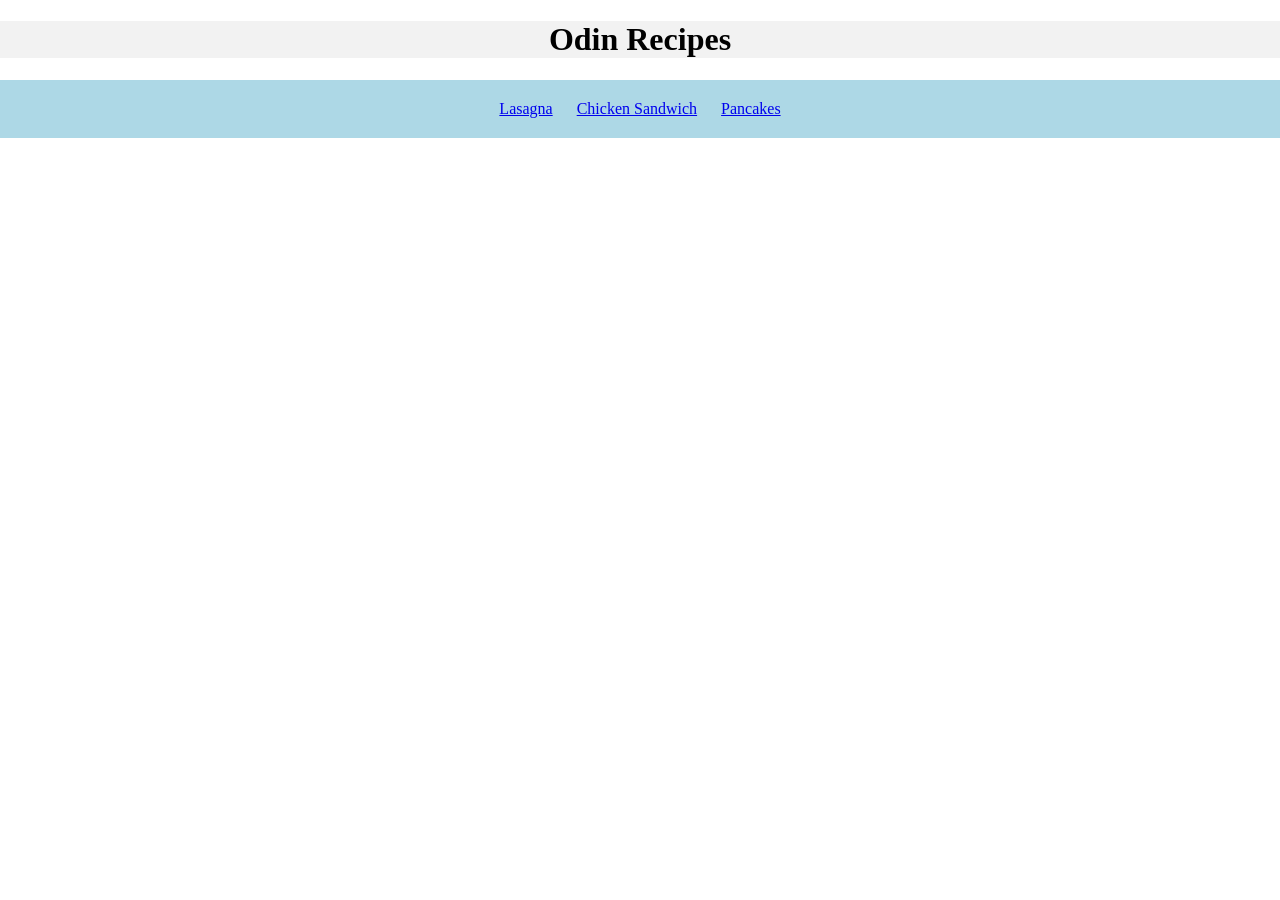
<file: index.html>
<!DOCTYPE html>
<html lang="en">
<head>
    <meta charset="UTF-8">
    <title>Odin Recipes</title>
    <link rel="stylesheet" href="style.css">
</head>
<body>
    <h1>Odin Recipes</h1>
    <ul>
    <li><a href="recipes/lasagna.html">Lasagna</a></li>
    <li><a href="recipes/ChickenSandwich.html">Chicken Sandwich</a></li>
    <li><a href="recipes/Pancakes.html">Pancakes</a></li>
    </ul>
</body>
</html>
</file>
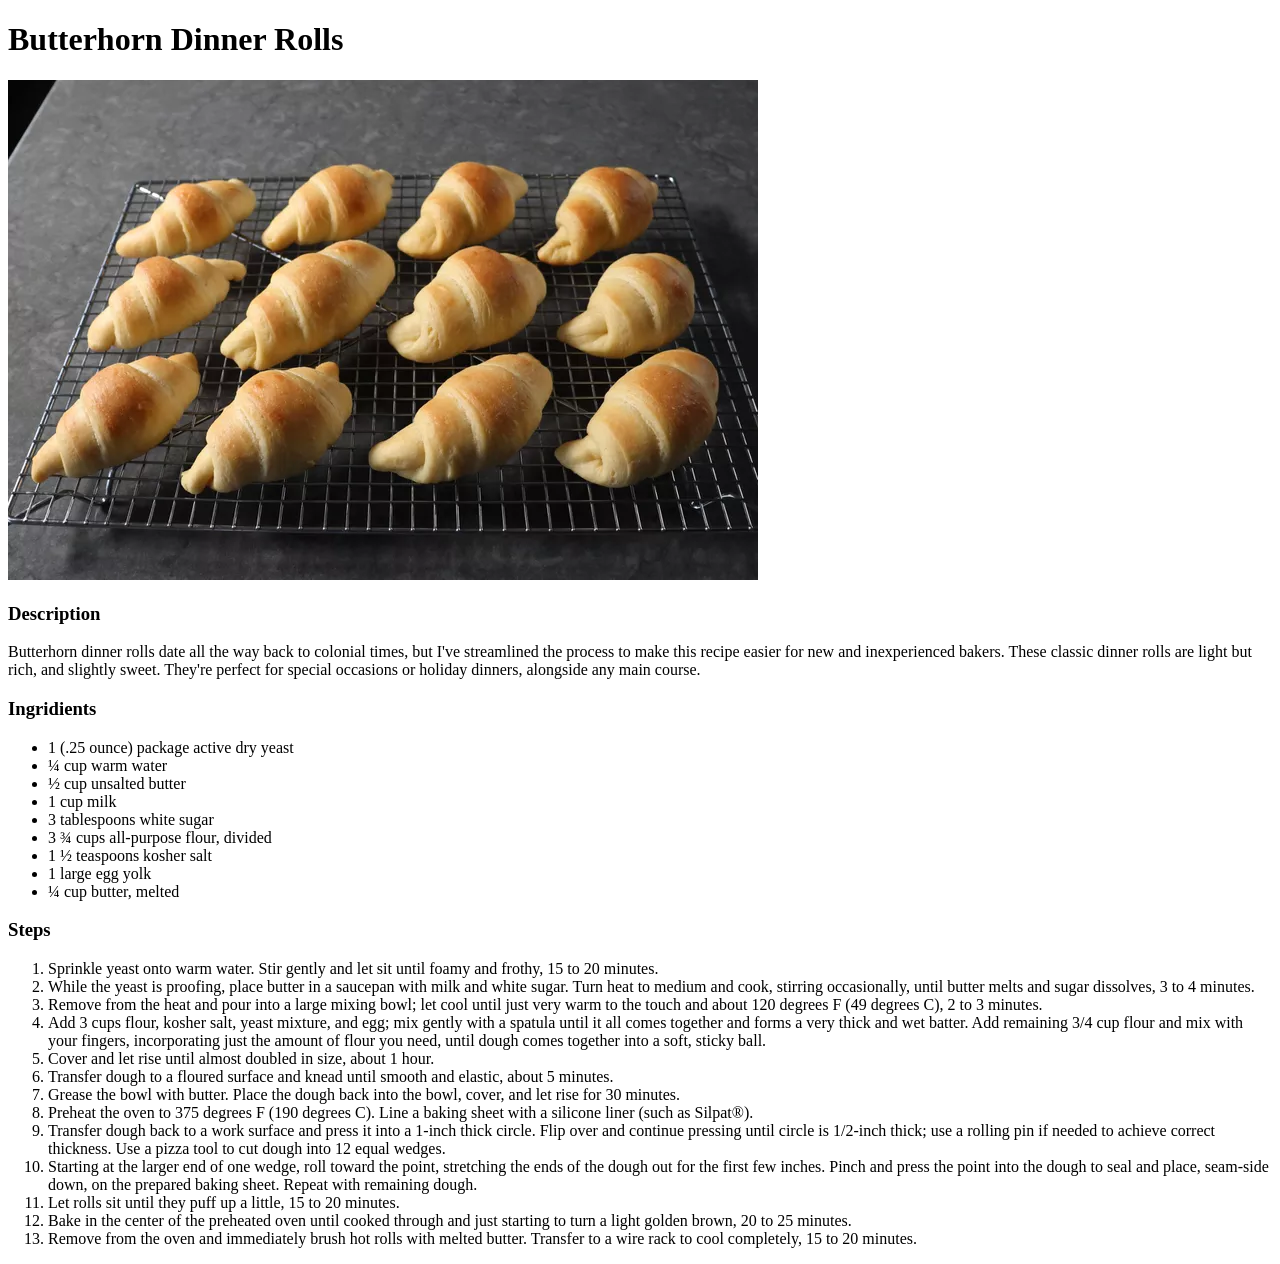
<file: recipes/butterhorn-dinner-rolls.html>
<!DOCTYPE html>
<html lang="en">
    <head>
        <meta charset="utf-8">
        <title>Butterhorn Dinner Rolls recipe</title>
    </head>

    <body>
        <h1>Butterhorn Dinner Rolls</h1>
        <img src="../img/butterhorn-dinner-rolls.jpg" alt="butterhorn dinner rolls">
        <h3>Description</h3>
        <p>Butterhorn dinner rolls date all the way back to colonial 
            times, but I've streamlined the process to make this recipe 
            easier for new and inexperienced bakers. These classic dinner 
            rolls are light but rich, and slightly sweet. They're perfect 
            for special occasions or holiday dinners, alongside any main 
            course.</p>
        <h3>Ingridients</h3>
        <ul>
            <li>1 (.25 ounce) package active dry yeast</li>
            <li>¼ cup warm water</li>
            <li>½ cup unsalted butter</li>
            <li>1 cup milk</li>
            <li>3 tablespoons white sugar</li>
            <li>3 ¾ cups all-purpose flour, divided</li>
            <li>1 ½ teaspoons kosher salt</li>
            <li>1 large egg yolk</li>
            <li>¼ cup butter, melted</li>
        </ul>
        <h3>Steps</h3>
        <ol>
            <li>Sprinkle yeast onto warm water. Stir gently and let sit until foamy and frothy, 15 to 20 minutes.</li>
            <li>While the yeast is proofing, place butter in a saucepan with milk and white sugar. Turn heat to medium and cook, stirring occasionally, until butter melts and sugar dissolves, 3 to 4 minutes.</li>
            <li>Remove from the heat and pour into a large mixing bowl; let cool until just very warm to the touch and about 120 degrees F (49 degrees C), 2 to 3 minutes.</li>
            <li>Add 3 cups flour, kosher salt, yeast mixture, and egg; mix gently with a spatula until it all comes together and forms a very thick and wet batter. Add remaining 3/4 cup flour and mix with your fingers, incorporating just the amount of flour you need, until dough comes together into a soft, sticky ball.</li>
            <li>Cover and let rise until almost doubled in size, about 1 hour.</li>
            <li>Transfer dough to a floured surface and knead until smooth and elastic, about 5 minutes.</li>
            <li>Grease the bowl with butter. Place the dough back into the bowl, cover, and let rise for 30 minutes.</li>
            <li>Preheat the oven to 375 degrees F (190 degrees C). Line a baking sheet with a silicone liner (such as Silpat®).</li>
            <li>Transfer dough back to a work surface and press it into a 1-inch thick circle. Flip over and continue pressing until circle is 1/2-inch thick; use a rolling pin if needed to achieve correct thickness. Use a pizza tool to cut dough into 12 equal wedges.</li>
            <li>Starting at the larger end of one wedge, roll toward the point, stretching the ends of the dough out for the first few inches. Pinch and press the point into the dough to seal and place, seam-side down, on the prepared baking sheet. Repeat with remaining dough.</li>
            <li>Let rolls sit until they puff up a little, 15 to 20 minutes.</li>
            <li>Bake in the center of the preheated oven until cooked through and just starting to turn a light golden brown, 20 to 25 minutes.</li>
            <li>Remove from the oven and immediately brush hot rolls with melted butter. Transfer to a wire rack to cool completely, 15 to 20 minutes.</li>
        </ol>
    </body>

</html>
</file>
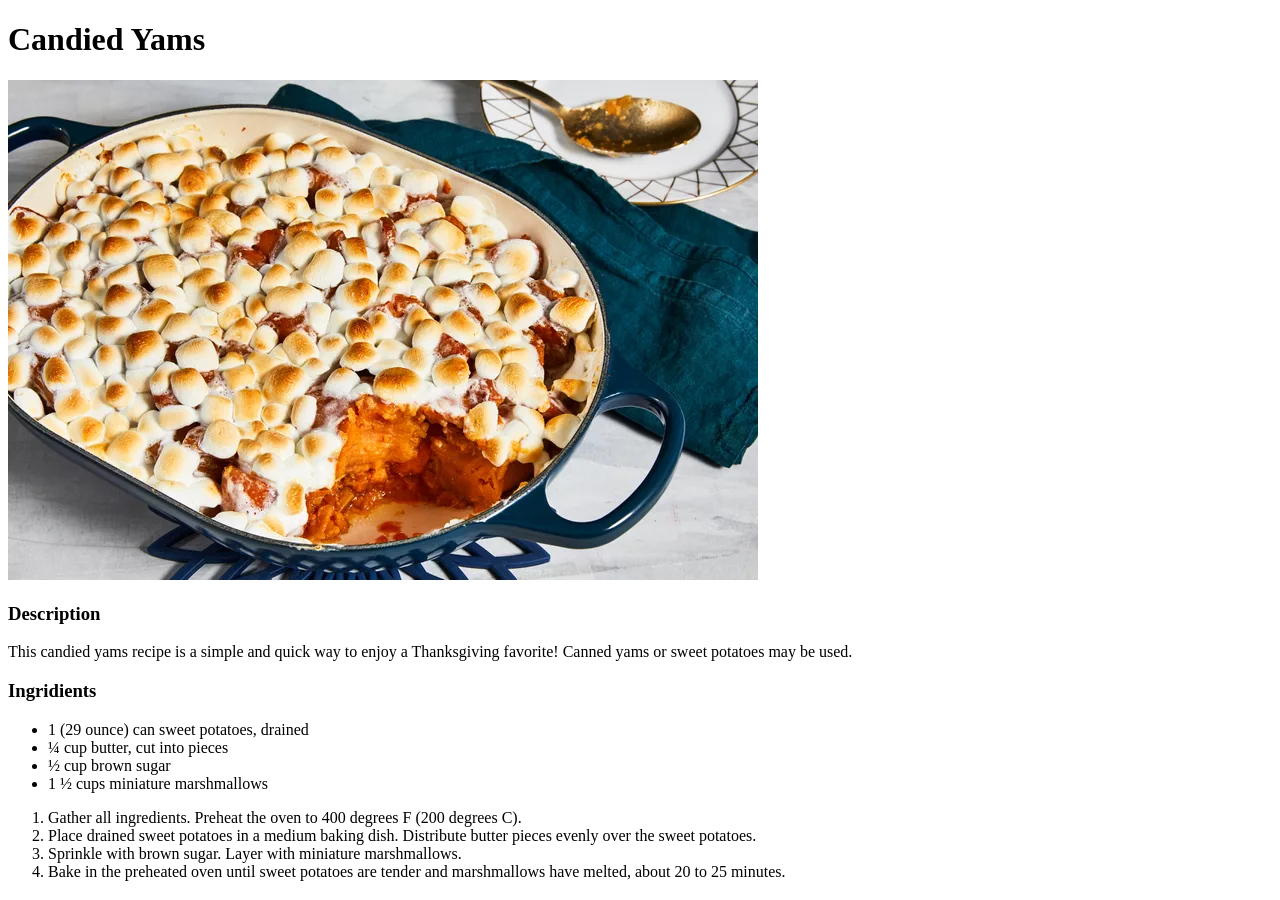
<file: recipes/candied-yams.html>
<!DOCTYPE html>
<html lang="en">
    <head>
        <meta charset="utf-8">
        <title>Candied Yams</title>
    </head>

    <body>
        <h1>Candied Yams</h1>
        <img src="../img/candied-yams.jpg" alt="candied yams">
        <h3>Description</h3>
        <p>This candied yams recipe is a simple and quick way to enjoy a Thanksgiving favorite! Canned yams or sweet potatoes may be used.</p>
        <h3>Ingridients</h3>
        <ul>
            <li>1 (29 ounce) can sweet potatoes, drained</li>
            <li>¼ cup butter, cut into pieces</li>
            <li>½ cup brown sugar</li>
            <li>1 ½ cups miniature marshmallows</li>
        </ul>
        <ol>
            <li>Gather all ingredients. Preheat the oven to 400 degrees F (200 degrees C).</li>
            <li>Place drained sweet potatoes in a medium baking dish. Distribute butter pieces evenly over the sweet potatoes.</li>
            <li>Sprinkle with brown sugar. Layer with miniature marshmallows.</li>
            <li>Bake in the preheated oven until sweet potatoes are tender and marshmallows have melted, about 20 to 25 minutes.</li>
        </ol>


    </body>

</html>
</file>
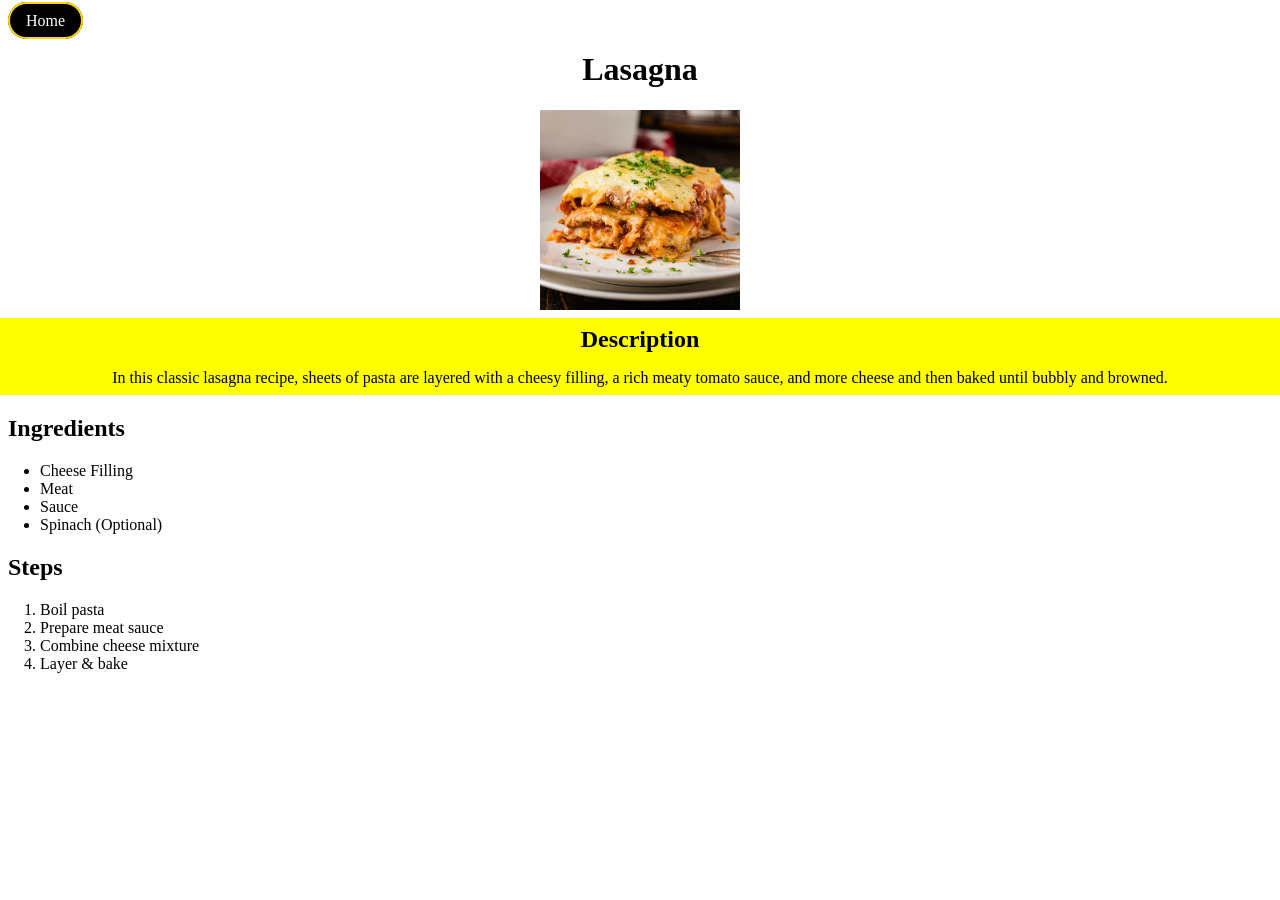
<file: recipes/lasagna.html>
<!DOCTYPE html>
<html lang="en">
<head>
    <meta charset="UTF-8">
    <title>Lasagna Recipe</title>
    <link rel="stylesheet" href="./lasagna.css">
</head>
<body>
    <a href="../index.html" class="button">Home</a>
    <h1>Lasagna</h1>
    <img src="Italian-Lasagna.jpg" alt="Lasagna" width="200" height="200">
    <h2 class="description">Description</h2>
    <p class="description">In this classic lasagna recipe, sheets of pasta are layered 
        with a cheesy filling, a rich meaty tomato sauce, and more 
        cheese and then baked until bubbly and browned.</p>
        <h2 class="heading2">Ingredients</h2>
    <ul>
        <li>Cheese Filling</li>
        <li>Meat</li>
        <li>Sauce</li>
        <li>Spinach (Optional)</li>
    </ul>

    <h2 class="heading2">Steps</h2>
    <ol>
        <li>Boil pasta</li>
        <li>Prepare meat sauce</li>
        <li>Combine cheese mixture</li>
        <li>Layer & bake</li>
    </ol>

</body>
</html>
</file>
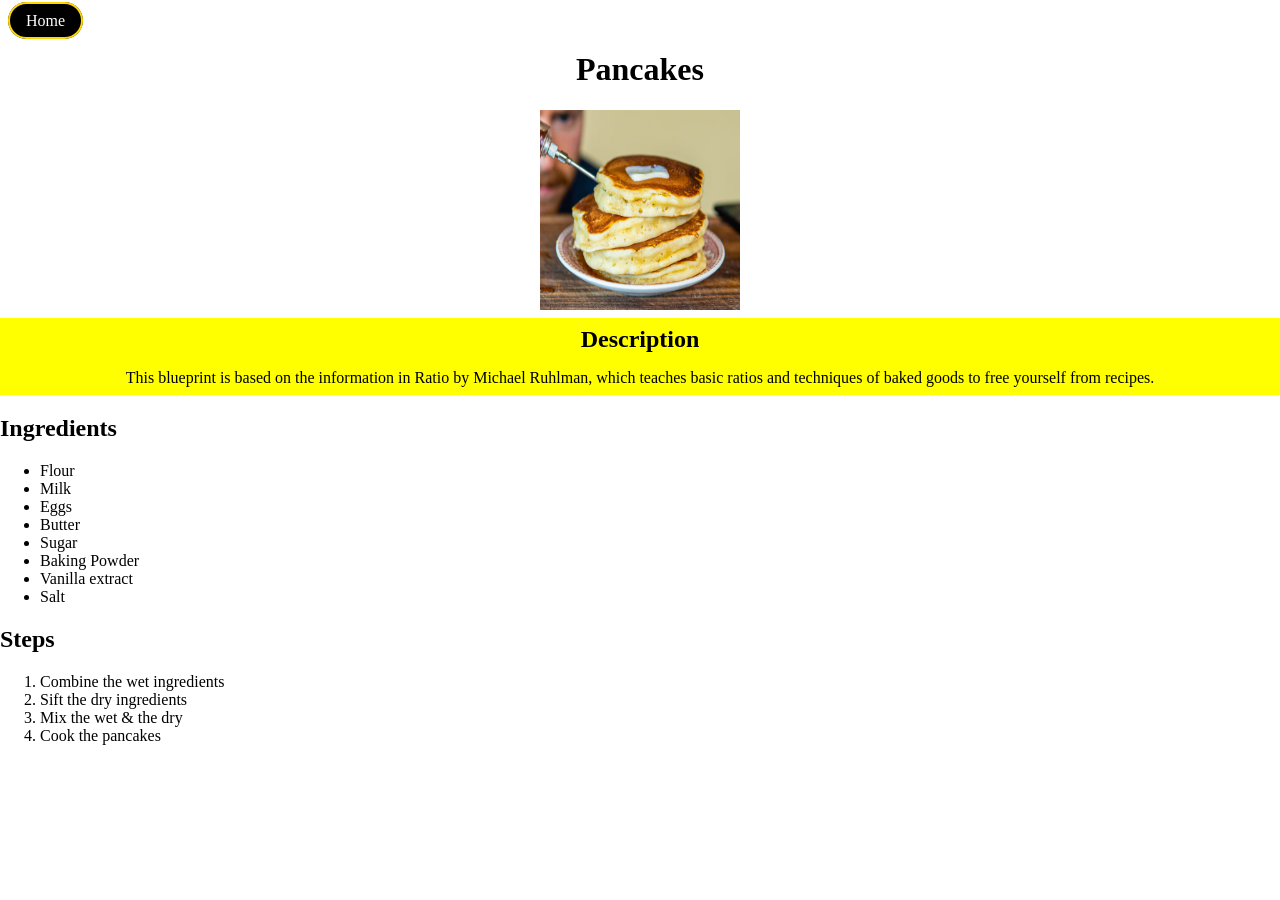
<file: recipes/Pancakes.html>
<!DOCTYPE html>
<html lang="en">
<head>
    <meta charset="UTF-8">
    <title>Pancakes Recipe</title>
    <link rel="stylesheet" href="./pancakes.css">
</head>
<body>
    <a href="../index.html" class="button">Home</a>
    <h1>Pancakes</h1>
    <img src="Pancakes.avif" alt="Pancakes" width="200" height="200">
    <h2 class="description">Description</h2>
    <p class="description">This blueprint is based on the information in Ratio by 
        Michael Ruhlman, which teaches basic ratios and techniques 
        of baked goods to free yourself from recipes.</p>
        <h2>Ingredients</h2>
    <ul>
        <li>Flour</li>
        <li>Milk</li>
        <li>Eggs</li>
        <li>Butter</li>
        <li>Sugar</li>
        <li>Baking Powder</li>
        <li>Vanilla extract</li>
        <li>Salt</li>
    </ul>

    <h2>Steps</h2>
    <ol>
        <li>Combine the wet ingredients</li>
        <li>Sift the dry ingredients</li>
        <li>Mix the wet & the dry</li>
        <li>Cook the pancakes</li>
    </ol>

</body>
</html>
</file>
<file: style.css>
body {
    margin: 0;
}

h1 {
    background-color: #f2f2f2;
    text-align: center;
}

ul {
    background-color: lightblue;
    text-align: center;
    padding: 10px 0;
    margin: 10px auto;
}

li {
    display: inline-block;
    margin: 10px;
}
</file>
<file: recipes/lasagna.css>
body {
    margin: 0;
    font-family: "Times New Roman", sans-serif;
    margin-top: 12px;
}

h1 {
    text-align: center;
}

img {
    display: block;
    margin: auto;
    margin-bottom: 8px;
}

.description {
    text-align: center;
    background-color: yellow;
    margin: 0px;
    padding: 8px;
}

.heading2 {
    margin-left: 8px;
}

.button {
    margin: 8px;
    padding: 8px 16px;
    text-align: center;
    background-color: black; /* Green */
    color: white;
    border: 2px gold solid;
    border-radius: 25px;
    text-decoration: none;
}
</file>
<file: recipes/pancakes.css>
body {
    margin: 0;
    font-family: "Times New Roman", sans-serif;
    margin-top: 12px;
}

h1 {
    text-align: center;
}

img {
    display: block;
    margin: auto;
    margin-bottom: 8px;
}

.description {
    text-align: center;
    background-color: yellow;
    margin: 0px;
    padding: 8px;
}

.button {
    margin: 8px;
    padding: 8px 16px;
    text-align: center;
    background-color: black; /* Green */
    color: white;
    border: 2px gold solid;
    border-radius: 25px;
    text-decoration: none;
}
</file>
